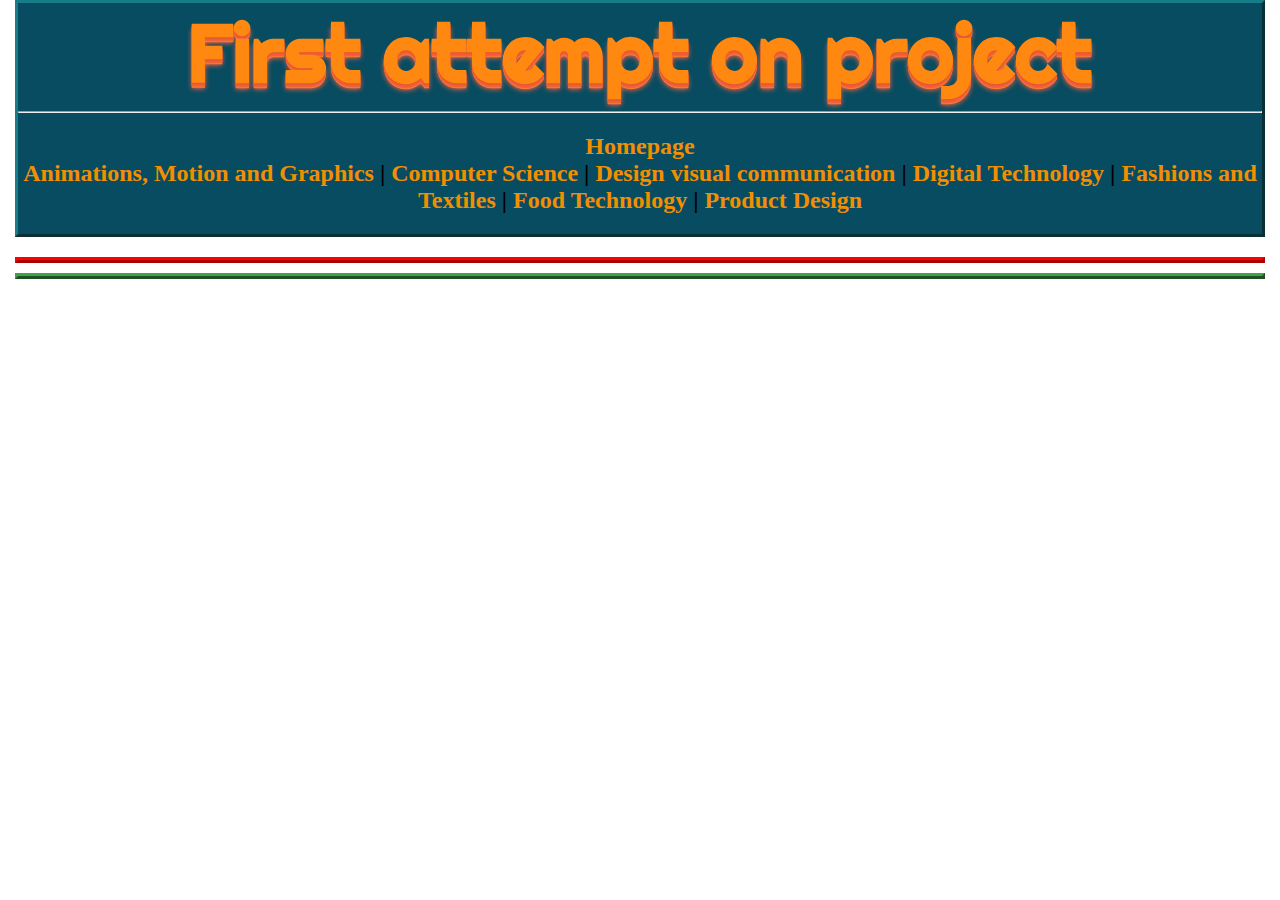
<file: Product_Design.html>
<!DOCTYPE html>
<html> 
  <head>
    <title>First attempt for project on exhibition</title>
    <meta name="viewport" content="width=device-width">
    <link href="https://fonts.googleapis.com/css2?family=Righteous&display=swap" rel="stylesheet">
    <link href="https://fonts.googleapis.com/css2?family=Poppins&display=swap" rel="stylesheet">
    <link rel="stylesheet" href="./style.css">
  </head>

  <body>
    <Header>
      <h1>First attempt on project</h1>
      <hr>
      <h2>
        <div>
          <a target="_self" href="Index.html">Homepage</a><br>
          <a target="_self" href="Animations_Motion_Graphics.html">Animations, Motion and Graphics</a> | 
          <a target="_self" href="Computer_Science.html">Computer Science</a> |
          <a target="_self" href="Design_Visual_Communication.html">Design visual communication</a> |
          <a target="_self" href="Digital_Technology.html">Digital Technology</a> |
          <a target="_self" href="Fashions_and_Textiles.html">Fashions and Textiles</a> |
          <a target="_self" href="Food_Technology.html">Food Technology</a> |
          <a target="_self" href="Product_Design.html">Product Design</a>
        </div> 
      </h2>
    </Header>
    <section>

    </section>
    <footer>
      
    </footer>
  </body>
</html>
</file>
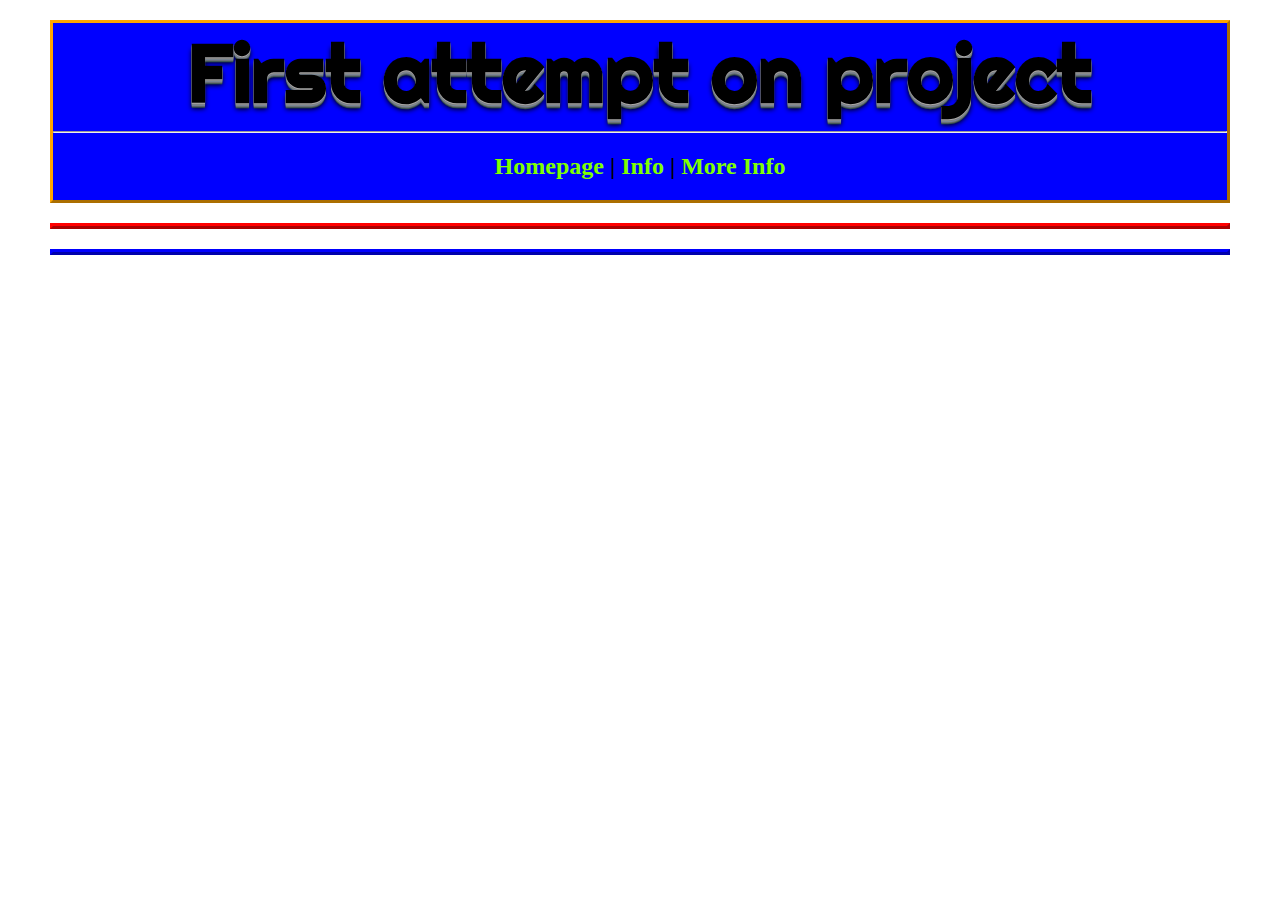
<file: sample1.html>
<!DOCTYPE html>
<title>First attempt for project on exhibition</title>
<meta name="viewport" content="width=device-width">
<link href="https://fonts.googleapis.com/css2?family=Righteous&display=swap" rel="stylesheet">
<link href="https://fonts.googleapis.com/css2?family=Poppins&display=swap" rel="stylesheet">
<style>
    a {
        color:chartreuse;
        text-decoration: none;
    }

    a:hover {
        color:red;
        text-decoration: underline;
    }

    html {
      background: aliceBlue
      font normal 15px Poppins, sans-serif;
    }

    header {
  text-align: center;
  background-color: blue;
  border-color: orange;
  border-style: outset;
  margin: 20px 10px 20px 10px;
}

    section{
      background-color: cyan;
      border-color: red;
      border-style: outset;
      margin: 20px 10px 20px 10px;
    }
    footer {
    text-align: center;
    background-color: orange;
    border-color: blue;
    border-style: outset;
    margin: 20px 10px 20px 10px;
    }

    
    body {
      width: 1200px;
      margin: 0 auto 0 auto;
    }    
    h1 {
  font: bold 80px Righteous, cursive;
  margin: 0px;
  text-align: center;
  text-shadow: 0px 1px 0px darkGray, 0px 2px 0px gray, 0px 3px 0px lightslategray, 0px 4px 0px dimGray, 0px 5px 0px darkslategray, 0px 6px 5px black;
}

</style>
<header>
    <h1>First attempt on project</h1>
<hr>
    <h2><a target="_self" href="Index.html">Homepage</a> | <a target="_self" href="sample1.html">Info</a> | <a target="_self" href="sample2.html">More Info</a></h2>
</header>
<section>

</section>
<footer>
  
</footer>
</file>
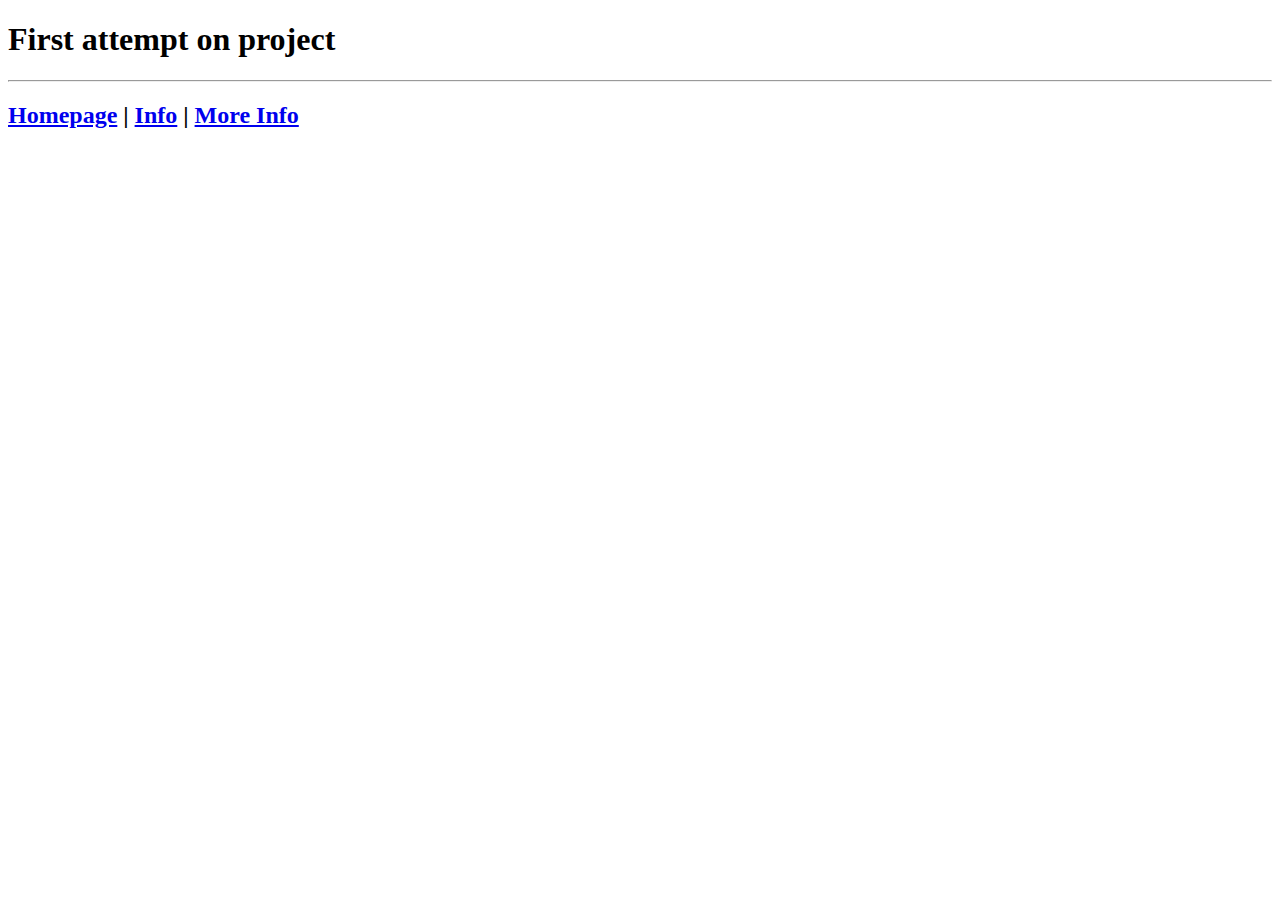
<file: old/sample1.html>
<!DOCTYPE html>
<title>First attempt for project on exhibition</title>
<meta name="viewport" content="width=device-width">
<link href="https://fonts.googleapis.com/css2?family=Righteous&display=swap" rel="stylesheet">
<link href="https://fonts.googleapis.com/css2?family=Poppins&display=swap" rel="stylesheet">
<link 
<header>
    <h1>First attempt on project</h1>
<hr>
    <h2><a target="_self" href="Index.html">Homepage</a> | <a target="_self" href="sample1.html">Info</a> | <a target="_self" href="sample2.html">More Info</a></h2>
</header>
<section>

</section>
<footer>
  
</footer>
</file>
<file: style.css>
a {
    color:#F18F01;
    text-decoration: none;
}

a:hover {
    color:red;
    text-decoration: underline;
}

html {
  background: aliceBlue
  font normal 15px Poppins, sans-serif;
}

header {
    text-align: center;
    background-color: #084C61;
    border-color: #177E89;
    border-style: outset;
}

section{
  background-color: cyan;
  border-color: red;
  border-style: outset;
  margin: 20px 0px 0px 0px
}

footer {
    text-align: center;
    background-color: #5BBA6F;
    border-color: #3FA34D;
    border-style: outset;
    margin: 10px 0px 0px 0px
}

.table-container {
  width: 500px;
  height: 332px;
  background-color: #f2f2f2;
  position: relative;
  z-index: 1;
  display: flex;
  justify-content: flex-start;
  align-items: flex-start;
  overflow: auto;
  margin-top: 20px;
  margin-left: 20px;
  margin-bottom: 20px;
}

table {
  width: 100%;
  table-layout: fixed;
  border-collapse: collapse;
}

th, td {
  border: 1px solid black;
  padding: 8px;
  text-align: left;
  word-wrap: break-word;
}

th {
  background-color: #f2f2f2;
  text-align: center;
}
body {
  width: 1250px;
  margin: 0 auto 0 auto;
}    

h1 {
    font: bold 80px Righteous, cursive;
    margin: 0px;
    text-align: center;
    color: #FF8811;
    text-shadow: 0px 1px 0px #E15634, 0px 2px 0px #E95F34, 0px 3px 0px #F85A3E, 0px 4px 0px #F06734, 0px 5px 0px #FF7733, 0px 6px 5px #E46546;
}
.layout {
  width: 100%;

  display: flex;
  gap: 16px;
}

.grow1 { flex-grow: 1; }
.maindiv {
  width: 50%;
  height: 200px;
  top: 60%;
  left: 50%;
  right: 50%;
  transform: translate(50%,10%);
  background-image: url('Images/vege\ bowl.webp');
  background-size: 100% 100%;
  box-shadow: 1px 2px 10px black;
  animation:slider 1s infinite linear;
}
</file>
